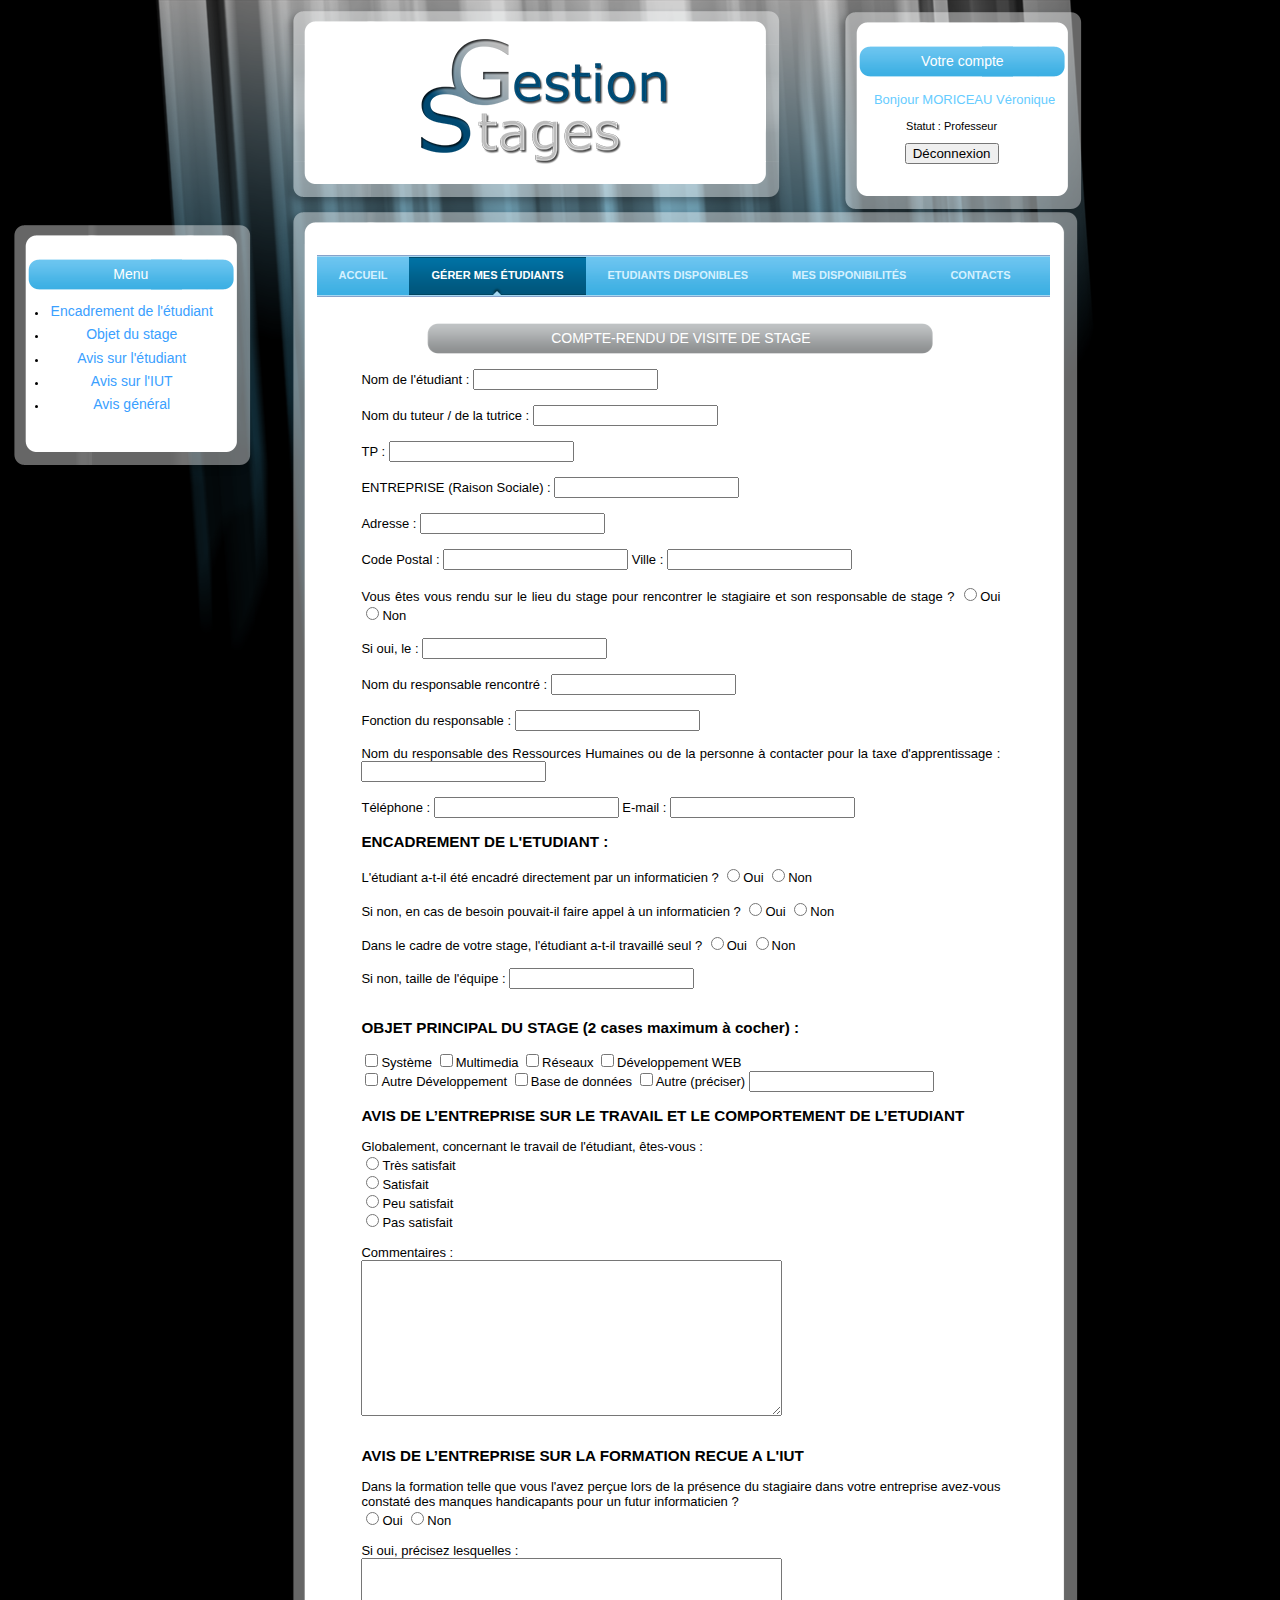
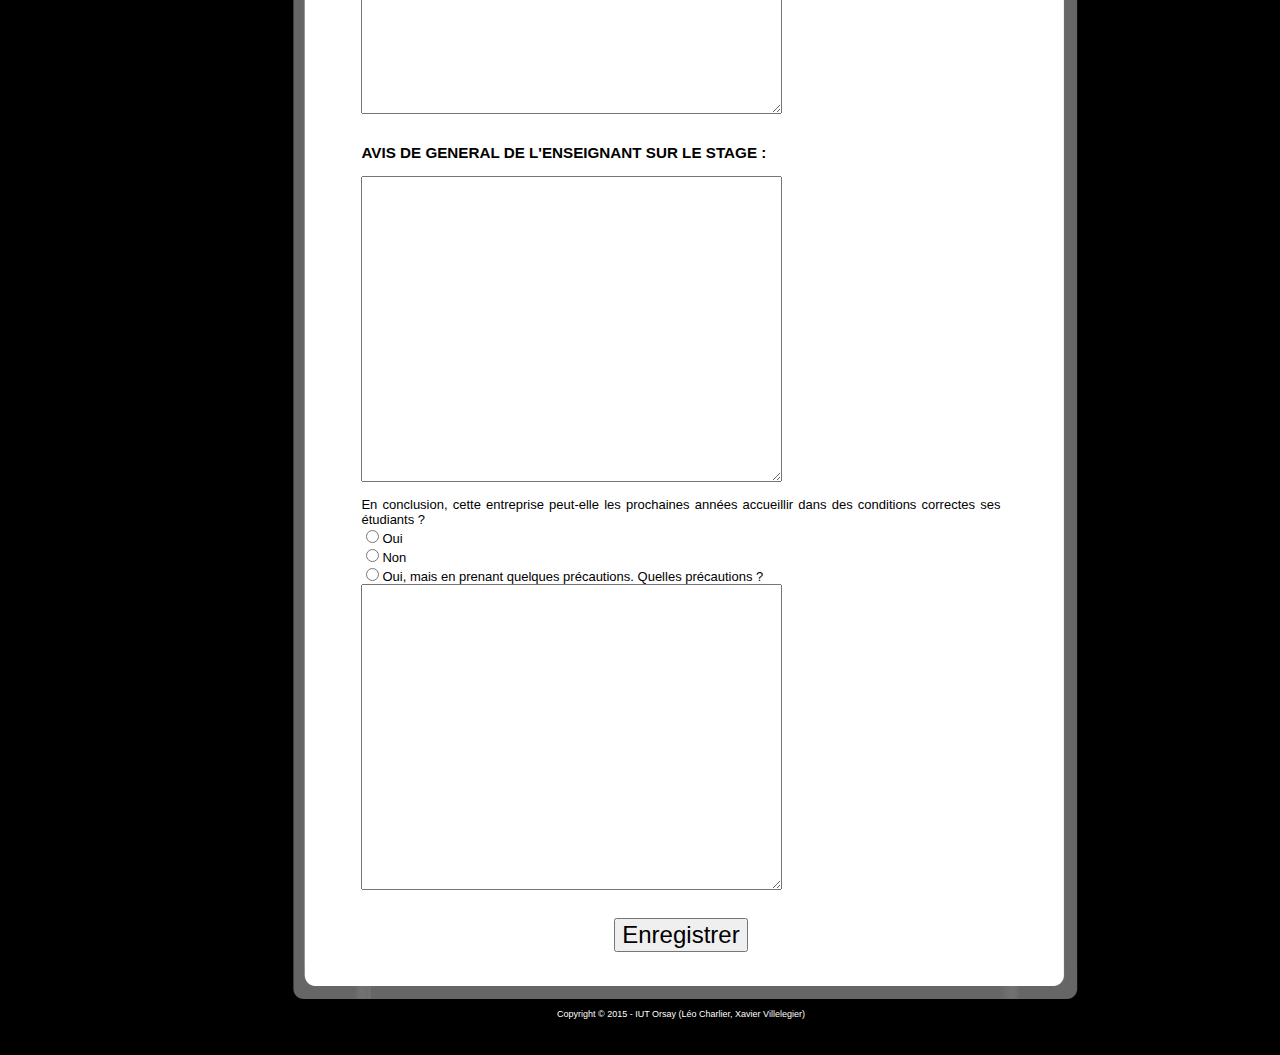
<file: vues/enseignant/formulaire_visite.html>
<!DOCTYPE html PUBLIC "-//W3C//DTD XHTML 1.0 Transitional//EN" "http://www.w3.org/TR/xhtml1/DTD/xhtml1-transitional.dtd">
<html xmlns="http://www.w3.org/1999/xhtml">
  <head> 
    <title>Gestion des stages - Accueil</title>
    <link href="../../style.css" rel="stylesheet" type="text/css" />
	<script src="../../js/jquery-1.11.1.min.js" type="text/javascript"></script>
	<meta http-equiv="Content-Type" content="text/html; charset=iso-8859-1" />
  </head>
  
  <body>
    <div class="ConteneurLogo"></div>
    <div class="ConteneurConnexion">
    	<div class="ConteneurHautPetit"></div>
		<div class="ConteneurPrincipalePetit">
			<div class="ConteneurPetitPlan">
				<div class="PlanMenu">Votre compte</div>
                <form method="post" action="deconnexion.php">
					<div class="TexteBonjour">
                    	<p>
							Bonjour MORICEAU V�ronique
						</p>
                    </div>
              
                    <p>
                    	Statut : Professeur
                    </p>
                    <p>
						<input name="Deconnexion" type="submit" value="D�connexion"/>
					</p>
                   
				</form>
			</div>
		</div>
		<div class="ConteneurBasPetit">
			
        </div>
    </div>
    <div class="menu">
		<div class="ConteneurHautPetit"></div>
		<div class="ConteneurPrincipalePetit">
			<div class="ConteneurPetitPlan">
				<div class="PlanMenu">Menu</div>
				<ul>
					<li><div class="TitrePlan"><a href="#encadrement">Encadrement de l'�tudiant</a></div></li>
					<li><div class="TitrePlan"><a href="#objet">Objet du stage</a></div></li>
					<li><div class="TitrePlan"><a href="#avisEtu">Avis sur l'�tudiant</a></div></li>
                    <li><div class="TitrePlan"><a href="#avisIUT">Avis sur l'IUT</a></div></li>
                    <li><div class="TitrePlan"><a href="#avisGeneral">Avis g�n�ral</a></div></li>
				</ul>
			</div>
		</div>
		<div class="ConteneurBasPetit"></div>
    </div>
    <div class="contenu_page">
		<div class="ConteneurHaut"></div>
		<div class="ConteneurPrincipale">
			<div class="Bleue">
				<div id="Ribbon">
					<ul>
						<li><a href="#">Accueil</a></li>
						<li><a href="#" class="PageActive">G�rer mes �tudiants</a></li>
						<li><a href="#">Etudiants disponibles</a></li>
						<li><a href="#">Mes disponibilit�s</a></li>
                        <li><a href="#">Contacts</a></li>
					</ul>
				</div>
			</div>
      
			<div class="ConteneurTexte">   
				<div class="TitrePartie" id="titre1">COMPTE-RENDU DE VISITE DE STAGE</div>
	<form method="get" action="faille.php">
		<p>
			<label for="NomEtudiant">Nom de l'�tudiant : </label>
				<input name="NomEtudiant" type="text"/>
			<br/>
            <br/>
				
			<label for="Tuteur">Nom du tuteur / de la tutrice : </label>
				<input name="Tuteur" type="text"/>
			<br/>
			<br/>
			
			<label for="TP">TP : </label>
				<input name="TP" type="text"/>
			<br/>
			<br/>
			
			
			<label for="NomEntreprise">ENTREPRISE (Raison Sociale) : </label>
				<input name="NomEntreprise" type="text"/>
			<br/>
			<br/>
			
			<label for="AdresseEntreprise">Adresse : </label>
				<input name="AdresseEntreprise" type="text"/>
			<br/>
			<br/>
			
			<label for="CPEntreprise">Code Postal : </label>
				<input name="CPEntreprise" type="text"/>
			
			<label for="VilleEntreprise">Ville : </label>
				<input name="VilleEntreprise" type="text"/>
			<br/>
			<br/>
			
			<label>Vous �tes vous rendu sur le lieu du stage pour rencontrer le stagiaire et son responsable de stage ? </label>
				<input name="StagiaireRencontre" type="radio" value="StagiaireRencontre"/><label for="StagiaireRencontre">Oui </label>
				<input name="StagiaireRencontre" type="radio" value="StagiaireNonRencontre"/><label for="StagiaireNonRencontre">Non </label>
			<br/>
			<br/>
			
			<label for="DateRencontre">Si oui, le : </label>
			<input name="DateRencontre" type="text"/>
			<br/>
			<br/>
			
			<label for="NomResponsable">Nom du responsable rencontr� : </label>
				<input name="NomResponsable" type="text"/>
            <br/>
            <br/>
			
			<label for="FonctionResponsable">Fonction du responsable : </label>
				<input name="FonctionResponsable" type="text"/>
			<br/>
			<br/>
			
			<label for="NomRH">Nom du responsable des Ressources Humaines ou de la personne � contacter pour la taxe d'apprentissage : </label>
				<input name="NomRH" type="text"/>
			<br/>
			<br/>
			
			<label for="TelRH">T�l�phone : </label>
				<input name="TelRH" type="text"/>
				
			<label for="MailRH">E-mail : </label>
				<input name="MailRH" type="text"/>
                
			<div id="encadrement"></div>
			<h3> ENCADREMENT DE L'ETUDIANT : </h3>
			
			<label>L'�tudiant a-t-il �t� encadr� directement par un informaticien ? </label>
				<input name="Informaticien" type="radio" value="Informaticien"/><label for="Informaticien">Oui </label>
				<input name="Informaticien" type="radio" value="NonInformaticien"/><label for="NonInformaticien">Non </label>
			<br/>
			<br/>
			
			<label>Si non, en cas de besoin pouvait-il faire appel � un informaticien ? </label>
				<input name="AppelInformaticien" type="radio" value="AppelInformaticien"/><label for="AppelInformaticien">Oui </label>
				<input name="AppelInformaticien" type="radio" value="NonAppelInformaticien"/><label for="NonAppelInformaticien">Non </label>
			<br/>
			<br/>
			
			<label>Dans le cadre de votre stage, l'�tudiant a-t-il travaill� seul ? </label>
				<input name="Equipe" type="radio" value="Seul"/><label for="Seul">Oui </label>
				<input name="Equipe" type="radio" value="Groupe"/><label for="Groupe">Non </label>
			<br/>
			<br/>
			
			<label for="TailleEquipe">Si non, taille de l'�quipe : </label>
				<input name="TailleEquipe" type="text"/>
			<br/>
			<br/>
			<div id="objet"></div>
			<h3> OBJET PRINCIPAL DU STAGE (2 cases maximum � cocher) : </h3>
			
				<input name="ObjetStage" type="checkbox" value="Systeme"/><label for="Systeme">Syst�me </label>
				<input name="ObjetStage" type="checkbox" value="Multimedia"/><label for="Multimedia">Multimedia </label>
				<input name="ObjetStage" type="checkbox" value="Reseaux"/><label for="Reseaux">R�seaux </label>
				<input name="ObjetStage" type="checkbox" value="DeveloppementWEB"/><label for="DeveloppementWEB">D�veloppement WEB </label> <br/>
				<input name="ObjetStage" type="checkbox" value="AutreDvpt"/><label for="AutreDvpt">Autre D�veloppement </label>
				<input name="ObjetStage" type="checkbox" value="BD"/><label for="BD">Base de donn�es </label>
				<input name="ObjetStage" type="checkbox" value="Autre"/><label for="Autre">Autre (pr�ciser) </label>
				<input name="ObjetStage" type="text"/>
			
            <div id="avisEtu"></div>
			<h3> AVIS DE L�ENTREPRISE SUR LE TRAVAIL ET LE COMPORTEMENT DE L�ETUDIANT </h3>
			
			<label>Globalement, concernant le travail de l'�tudiant, �tes-vous : </label> <br/>
				<input name="Satisfaction" type="radio" value="TresSatisfait"/><label for="TresSatisfait">Tr�s satisfait </label> <br/>
				<input name="Satisfaction" type="radio" value="Satisfait"/><label for="Satisfait">Satisfait </label> <br/>
				<input name="Satisfaction" type="radio" value="PeuSatisfait"/><label for="PeuSatisfait">Peu satisfait </label> <br/>
				<input name="Satisfaction" type="radio" value="PasSatisfait"/><label for="PasSatisfait">Pas satisfait </label> <br/>
			<br/>
			
			<label>Commentaires : </label> <br/>
				<textarea rows="10" cols="50"></textarea>
			<br/>
			<br/>
			
            <div id="avisIUT"></div>
			<h3> AVIS DE L�ENTREPRISE SUR LA FORMATION RECUE A L'IUT </h3>
			
			<label>Dans la formation telle que vous l'avez per�ue lors de la pr�sence du stagiaire dans votre entreprise avez-vous constat� des manques handicapants pour un futur informaticien ?</label>
            <br/>
				<input name="Manque" type="radio" value="Manque"/><label for="Manque">Oui </label>
				<input name="Manque" type="radio" value="PasDeManque"/><label for="PasDeManque">Non </label>
			<br/>
			<br/>
			
			<label>Si oui, pr�cisez lesquelles : </label> <br/>
				<textarea rows="10" cols="50"></textarea>
			<br/>
			<br/>
			
            <div id="avisGeneral"></div>
			<h3> AVIS DE GENERAL DE L'ENSEIGNANT SUR LE STAGE : </h3>
			
			<textarea rows="20" cols="50"></textarea>
			<br/>
			<br/>
			
			<label>En conclusion, cette entreprise peut-elle les prochaines ann�es accueillir dans des conditions correctes ses �tudiants ?</label> <br/>
				<input name="Accueil" type="radio" value="AccueilPossible"/><label for="AccueilPossible">Oui </label> <br/>
				<input name="Accueil" type="radio" value="AccueilImpossible"/><label for="AccueilImpossible">Non </label> <br/>
				<input name="Accueil" type="radio" value="AccueilSousCondition"/><label for="AccueilSousCondition">Oui, mais en prenant quelques pr�cautions. Quelles pr�cautions ?</label> <br/>
				<textarea rows="20" cols="50"></textarea>
			<br/>
			<br/>
		</p>

        <p style="text-align: center;">
			<input name="Enregistrer" type="submit" value="Enregistrer"/>
		</p>
	</form>
		</div>
		</div>
    
		<div class="ConteneurBas">
			<p>Copyright � 2015 - IUT Orsay (L�o Charlier, Xavier Villelegier)</p>
			<!--
            A enlever du commentaire quand la page sera valide CSS et XHTML
            <p>
				<a href="http://validator.w3.org/check?uri=referer"><img src="http://www.w3.org/Icons/valid-xhtml10" alt="Valid XHTML 1.0 Transitional" height="31" width="88" /></a>
				<a href="http://jigsaw.w3.org/css-validator/check/referer"><img style="border:0;width:88px;height:31px" src="http://jigsaw.w3.org/css-validator/images/vcss-blue" alt="CSS Valide !" /></a>
			</p>
            -->
		</div>
	</div>
    
    <!--Scripte pour que le menu verticale suive le scroll-->
	<script type="text/javascript">
		// listen for scroll
		var positionElementInPage = $('.menu').offset().top;
		$(window).scroll(
			function() {
				if ($(window).scrollTop() >= positionElementInPage) {
					// fixed
					$('.menu').addClass("floatable");
				} else {
					// relative
					$('.menu').removeClass("floatable");
				}
			}
		);
	</script>
  </body>
</html>
</file>
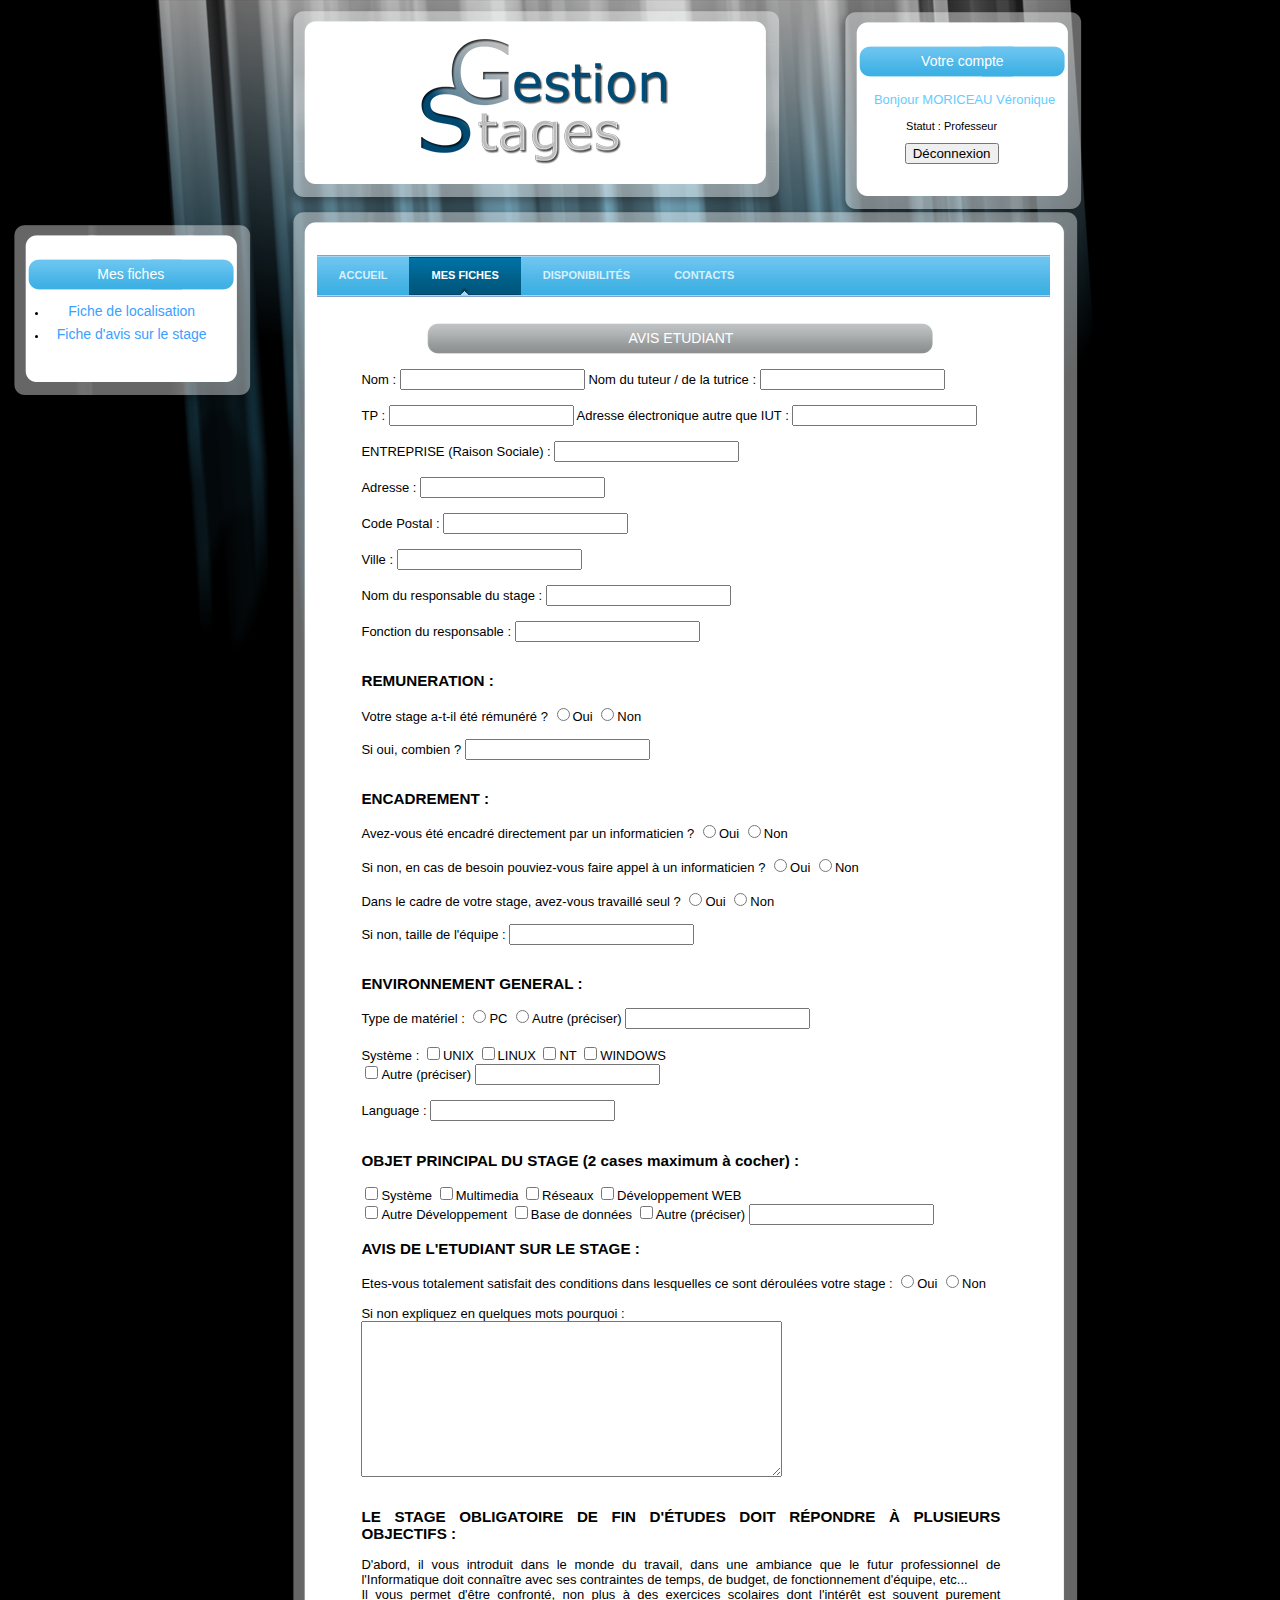
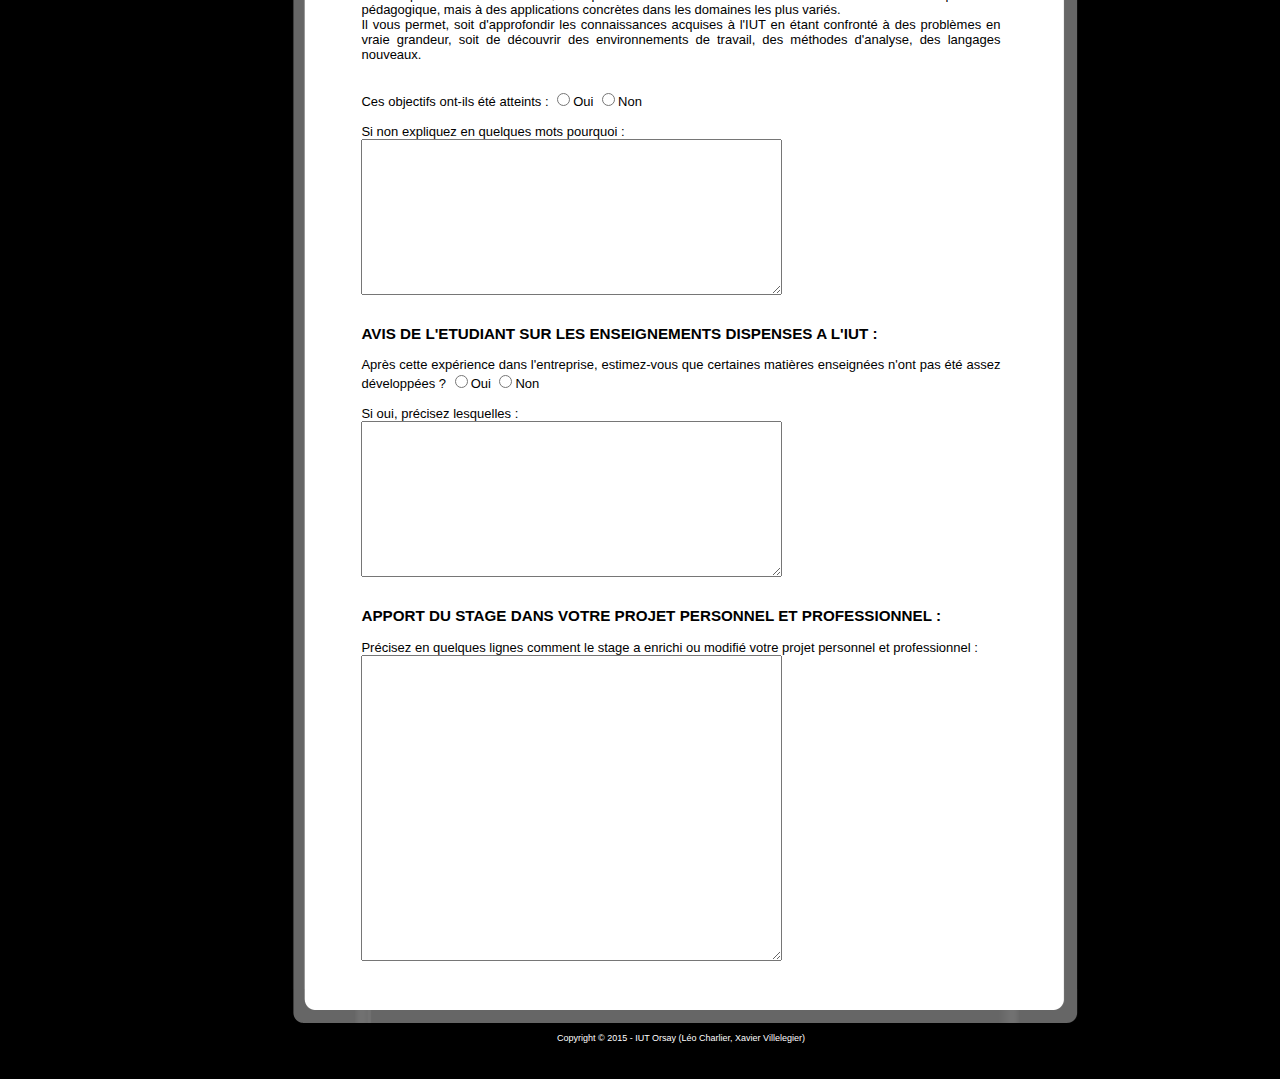
<file: vues/etudiant/page_fiche_avis.htm>
<!DOCTYPE html PUBLIC "-//W3C//DTD XHTML 1.0 Transitional//EN" "http://www.w3.org/TR/xhtml1/DTD/xhtml1-transitional.dtd">
<html xmlns="http://www.w3.org/1999/xhtml">
  <head> 
    <title>Gestion des stages - Accueil</title>
    <link href="../../style.css" rel="stylesheet" type="text/css" />
	<script src="../../js/jquery-1.11.1.min.js" type="text/javascript"></script>
	<meta http-equiv="Content-Type" content="text/html; charset=iso-8859-1" />
  </head>
  
  <body>
    <div class="ConteneurLogo"></div>
    <div class="ConteneurConnexion">
    	<div class="ConteneurHautPetit"></div>
		<div class="ConteneurPrincipalePetit">
			<div class="ConteneurPetitPlan">
				<div class="PlanMenu">Votre compte</div>
                <form method="post" action="connexion.php">
					<div class="TexteBonjour">
                    	<p>
							Bonjour MORICEAU V�ronique
						</p>
                    </div>
              
                    <p>
                    	Statut : Professeur
                    </p>
                    <p>
						<input name="Deconnexion" type="submit" value="D�connexion"/>
					</p>
                   
				</form>
			</div>
		</div>
		<div class="ConteneurBasPetit">
			
        </div>
    </div>
    <div class="menu">
		<div class="ConteneurHautPetit"></div>
		<div class="ConteneurPrincipalePetit">
			<div class="ConteneurPetitPlan">
				<div class="PlanMenu">Mes fiches</div>
				<ul>
					<li><div class="TitrePlan"><a href="page_fiche_localisation.htm">Fiche de localisation</a></div></li>
					<li><div class="TitrePlan"><a href="page_fiche_avis.htm">Fiche d'avis sur le stage</a></div></li>
				</ul>
			</div>
		</div>
		<div class="ConteneurBasPetit"></div>
    </div>
    <div class="contenu_page">
		<div class="ConteneurHaut"></div>
		<div class="ConteneurPrincipale">
			<div class="Bleue">
				<div id="Ribbon">
					<ul>
						<li><a href="#">Accueil</a></li>
						<li><a href="page_fiche_localisation.htm" class="PageActive">Mes fiches</a></li>
						<li><a href="#">Disponibilit�s</a></li>
						<li><a href="#">Contacts</a></li>
					</ul>
				</div>
			</div>
      
			<div class="ConteneurTexte">   
				<div class="TitrePartie" id="titre1">AVIS ETUDIANT</div>
					<form method="get" action="faille.php">
					<p>
						<label for="NomEtudiant">Nom : </label>
							<input name="NomEtudiant" type="text"/>
						
							
						<label for="Tuteur">Nom du tuteur / de la tutrice : </label>
							<input name="Tuteur" type="text"/>
						<br/>
						<br/>
						
						<label for="TP">TP : </label>
							<input name="TP" type="text"/>
						
						<label for="AdressePerso">Adresse �lectronique autre que IUT : </label>
							<input name="AdressePerso" type="text"/>
						<br/>
						<br/>
						
						<label for="NomEntreprise">ENTREPRISE (Raison Sociale) : </label>
							<input name="NomEntreprise" type="text"/>
						<br/>
						<br/>
						
						<label for="AdresseEntreprise">Adresse : </label>
							<input name="AdresseEntreprise" type="text"/>
						<br/>
						<br/>
						
						<label for="CPEntreprise">Code Postal : </label>
							<input name="CPEntreprise" type="text"/>
						<br/>
						<br/>
						
						<label for="VilleEntreprise">Ville : </label>
							<input name="VilleEntreprise" type="text"/>
						<br/>
						<br/>
						
						<label for="NomResponsable">Nom du responsable du stage : </label>
							<input name="NomResponsable" type="text"/>
						<br/>
						<br/>
						
						<label for="FonctionResponsable">Fonction du responsable : </label>
							<input name="FonctionResponsable" type="text"/>
						<br/>
						<br/>
						
						<div id="remuneration"> </div>
						<h3> REMUNERATION : </h3>
						
						<label>Votre stage a-t-il �t� r�mun�r� ? </label>
							<input name="Remuneration" type="radio" value="Remunere"/><label for="Remunere">Oui </label>
							<input name="Remuneration" type="radio" value="NonRemunere"/><label for="NonRemunere">Non </label>
						<br/>
						<br/>
						
						<label for="Salaire">Si oui, combien ? </label>
							<input name="Salaire" type="text"/>
						<br/>
						<br/>
						
						<div id="encadrement"> </div>
						<h3> ENCADREMENT : </h3>
						
						<label>Avez-vous �t� encadr� directement par un informaticien ? </label>
							<input name="Informaticien" type="radio" value="Informaticien"/><label for="Informaticien">Oui </label>
							<input name="Informaticien" type="radio" value="NonInformaticien"/><label for="NonInformaticien">Non </label>
						<br/>
						<br/>
						
						<label>Si non, en cas de besoin pouviez-vous faire appel � un informaticien ? </label>
							<input name="AppelInformaticien" type="radio" value="AppelInformaticien"/><label for="AppelInformaticien">Oui </label>
							<input name="AppelInformaticien" type="radio" value="NonAppelInformaticien"/><label for="NonAppelInformaticien">Non </label>
						<br/>
						<br/>
						
						<label>Dans le cadre de votre stage, avez-vous travaill� seul ? </label>
							<input name="Equipe" type="radio" value="Seul"/><label for="Seul">Oui </label>
							<input name="Equipe" type="radio" value="Groupe"/><label for="Groupe">Non </label>
						<br/>
						<br/>
						
						<label for="TailleEquipe">Si non, taille de l'�quipe : </label>
							<input name="TailleEquipe" type="text"/>
						<br/>
						<br/>
						
						<div id="environnement"> </div>
						<h3> ENVIRONNEMENT GENERAL : </h3>
						
						<label>Type de mat�riel : </label>
							<input name="Materiel" type="radio" value="PC"/><label for="PC">PC </label>
							<input name="Materiel" type="radio" value="Autre"/><label for="Autre">Autre (pr�ciser) </label>
							<input name="Materiel" type="text"/>
						<br/>
						<br/>
						
						<label>Syst�me : </label>
							<input name="Systeme" type="checkbox" value="UNIX"/><label for="UNIX">UNIX </label>
							<input name="Systeme" type="checkbox" value="LINUX"/><label for="LINUX">LINUX </label>
							<input name="Systeme" type="checkbox" value="NT"/><label for="UNIX">NT </label>
							<input name="Systeme" type="checkbox" value="WINDOWS"/><label for="LINUX">WINDOWS </label> <br/>
							<input name="Systeme" type="checkbox" value="Autre"/><label for="Autre">Autre (pr�ciser) </label>
							<input name="Systeme" type="text"/>
						<br/>
						<br/>
						
						<label for="Language">Language : </label>
							<input name="Language" type="text"/>
						<br/>
						<br/>
						
						<div id="objet"> </div>
						<h3> OBJET PRINCIPAL DU STAGE (2 cases maximum � cocher) : </h3>
						
							<input name="ObjetStage" type="checkbox" value="Systeme"/><label for="Systeme">Syst�me </label>
							<input name="ObjetStage" type="checkbox" value="Multimedia"/><label for="Multimedia">Multimedia </label>
							<input name="ObjetStage" type="checkbox" value="Reseaux"/><label for="Reseaux">R�seaux </label>
							<input name="ObjetStage" type="checkbox" value="DeveloppementWEB"/><label for="DeveloppementWEB">D�veloppement WEB </label> <br/>
							<input name="ObjetStage" type="checkbox" value="AutreDvpt"/><label for="AutreDvpt">Autre D�veloppement </label>
							<input name="ObjetStage" type="checkbox" value="BD"/><label for="BD">Base de donn�es </label>
							<input name="ObjetStage" type="checkbox" value="Autre"/><label for="Autre">Autre (pr�ciser) </label>
							<input name="ObjetStage" type="text"/>
						
						<div id="avis_stage"> </div>
						<h3> AVIS DE L'ETUDIANT SUR LE STAGE : </h3>
						
						<label>Etes-vous totalement satisfait des conditions dans lesquelles ce sont d�roul�es votre stage : </label>
							<input name="Satisfait" type="radio" value="Satisfait"/><label for="Satisfait">Oui </label>
							<input name="Satisfait" type="radio" value="NonSatisfait"/><label for="NonSatisfait">Non </label>
						<br/>
						<br/>
						
						<label>Si non expliquez en quelques mots pourquoi : </label> <br/>
							<textarea rows="10" cols="50"></textarea>
						<br/>
						<br/>
						
						<div id="objectif"> </div>
						<h3> LE STAGE OBLIGATOIRE DE FIN D'�TUDES DOIT R�PONDRE � PLUSIEURS OBJECTIFS : </h3>
						
						<p>D'abord, il vous introduit dans le monde du travail, dans une ambiance que le futur professionnel de
								l'Informatique doit conna�tre avec ses contraintes de temps, de budget, de fonctionnement d'�quipe, etc... <br/>
								Il vous permet d'�tre confront�, non plus � des exercices scolaires dont l'int�r�t est souvent purement
								p�dagogique, mais � des applications concr�tes dans les domaines les plus vari�s. <br/>
								Il vous permet, soit d'approfondir les connaissances acquises � l'IUT en �tant confront� � des probl�mes
								en vraie grandeur, soit de d�couvrir des environnements de travail, des m�thodes d'analyse, des langages
								nouveaux. <br/> 
						</p>
						<br/>
						
						<label>Ces objectifs ont-ils �t� atteints : </label>
							<input name="ObjectifAtteint" type="radio" value="ObjectifAtteint"/><label for="ObjectifAtteint">Oui </label>
							<input name="ObjectifAtteint" type="radio" value="ObjectifNonAtteint"/><label for="ObjectifNonAtteint">Non </label>
						<br/>
						<br/>
						
						<label>Si non expliquez en quelques mots pourquoi : </label> <br/>
							<textarea rows="10" cols="50"></textarea>
						<br/>
						<br/>
						
						<div id="avis_enseignement"> </div>
						<h3> AVIS DE L'ETUDIANT SUR LES ENSEIGNEMENTS DISPENSES A L'IUT : </h3>
						
						<label>Apr�s cette exp�rience dans l'entreprise, estimez-vous que certaines mati�res enseign�es n'ont pas �t� assez d�velopp�es ? </label>
							<input name="AvisIUT" type="radio" value="AvisIUTPositif"/><label for="AvisIUTPositif">Oui </label>
							<input name="AvisIUT" type="radio" value="AvisIUTNegatif"/><label for="AvisIUTNegatif">Non </label>
						<br/>
						<br/>
						
						<label>Si oui, pr�cisez lesquelles : </label> <br/>
							<textarea rows="10" cols="50"></textarea>
						<br/>
						<br/>
						
						<div id="apport"> </div>
						<h3> APPORT DU STAGE DANS VOTRE PROJET PERSONNEL ET PROFESSIONNEL : </h3>
						
						<label> Pr�cisez en quelques lignes comment le stage a enrichi ou modifi� votre projet personnel et professionnel :</label> <br/>
							<textarea rows="20" cols="50"></textarea>
						<br/>
						<br/>
						
						
					</p>
				</form>
			</div>
	</div>
    
		<div class="ConteneurBas">
			<p>Copyright � 2015 - IUT Orsay (L�o Charlier, Xavier Villelegier)</p>
			<!--
            A enlever du commentaire quand la page sera valide CSS et XHTML
            <p>
				<a href="http://validator.w3.org/check?uri=referer"><img src="http://www.w3.org/Icons/valid-xhtml10" alt="Valid XHTML 1.0 Transitional" height="31" width="88" /></a>
				<a href="http://jigsaw.w3.org/css-validator/check/referer"><img style="border:0;width:88px;height:31px" src="http://jigsaw.w3.org/css-validator/images/vcss-blue" alt="CSS Valide !" /></a>
			</p>
            -->
		</div>
	</div>
    
    <!--Scripte pour que le menu verticale suive le scroll-->
	<script type="text/javascript">
		// listen for scroll
		var positionElementInPage = $('.menu').offset().top;
		$(window).scroll(
			function() {
				if ($(window).scrollTop() >= positionElementInPage) {
					// fixed
					$('.menu').addClass("floatable");
				} else {
					// relative
					$('.menu').removeClass("floatable");
				}
			}
		);
	</script>
  </body>
</html>
</file>
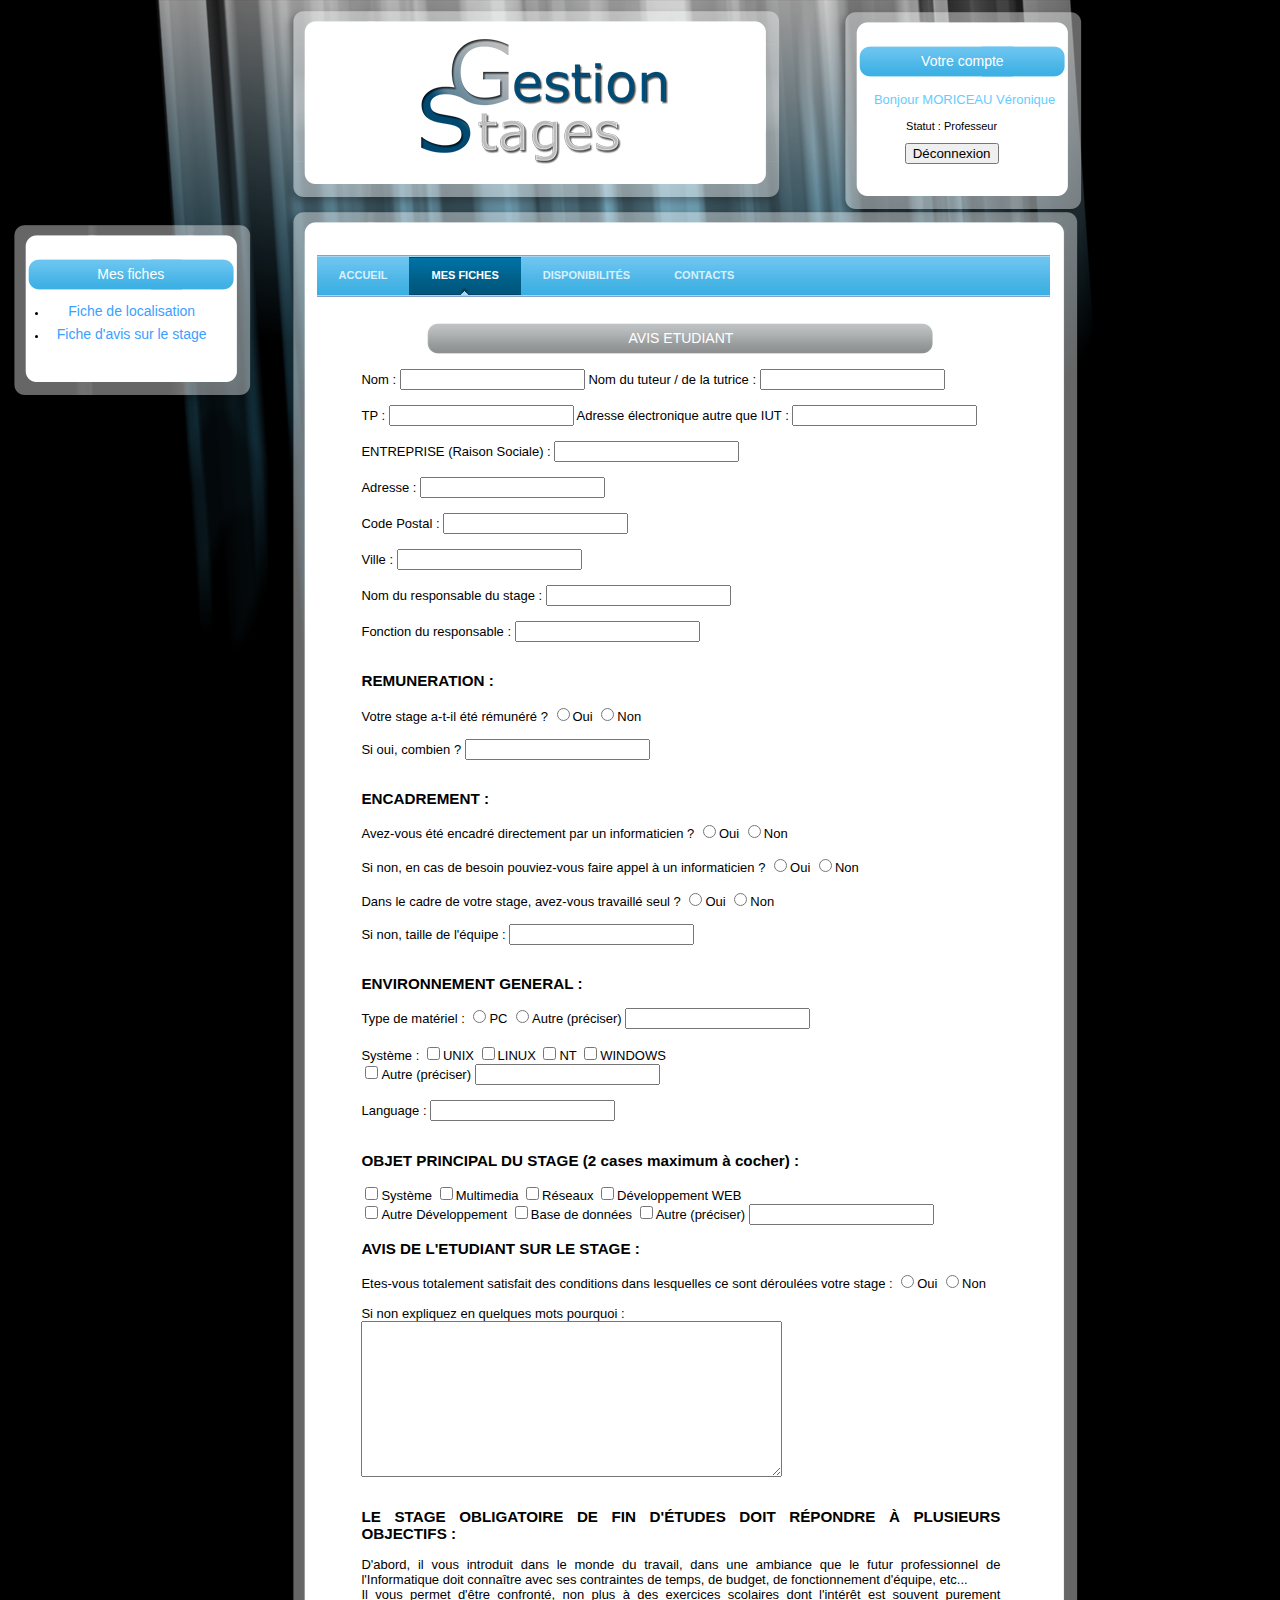
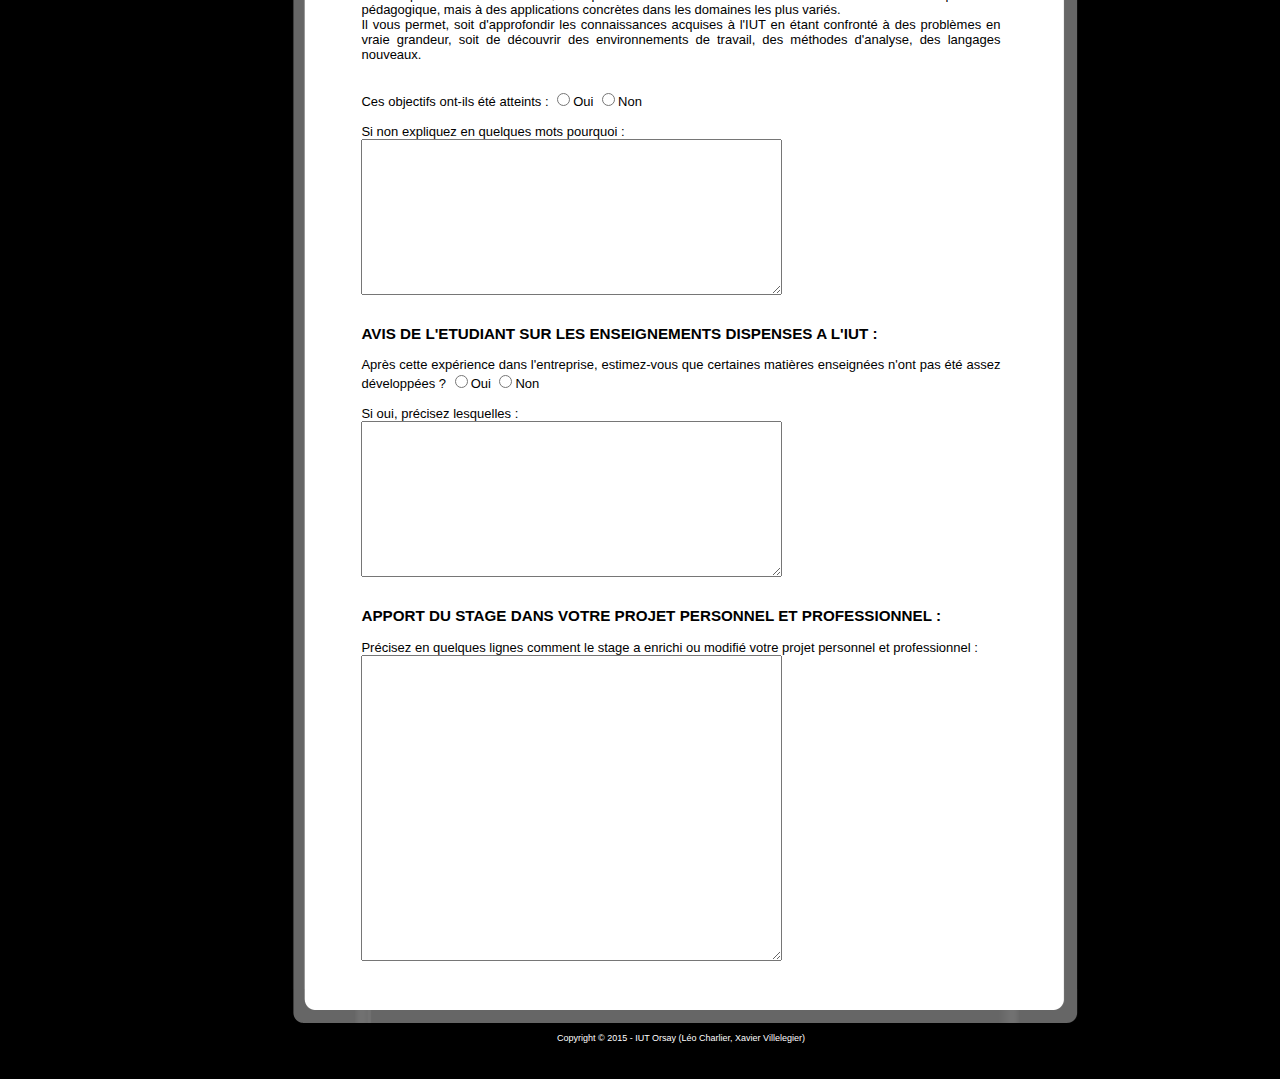
<file: vues/etudiant/page_fiche_avis.html>
<!DOCTYPE html PUBLIC "-//W3C//DTD XHTML 1.0 Transitional//EN" "http://www.w3.org/TR/xhtml1/DTD/xhtml1-transitional.dtd">
<html xmlns="http://www.w3.org/1999/xhtml">
  <head> 
    <title>Gestion des stages - Accueil</title>
    <link href="../../style.css" rel="stylesheet" type="text/css" />
	<script src="../../js/jquery-1.11.1.min.js" type="text/javascript"></script>
	<meta http-equiv="Content-Type" content="text/html; charset=iso-8859-1" />
  </head>
  
  <body>
    <div class="ConteneurLogo"></div>
    <div class="ConteneurConnexion">
    	<div class="ConteneurHautPetit"></div>
		<div class="ConteneurPrincipalePetit">
			<div class="ConteneurPetitPlan">
				<div class="PlanMenu">Votre compte</div>
                <form method="post" action="connexion.php">
					<div class="TexteBonjour">
                    	<p>
							Bonjour MORICEAU V�ronique
						</p>
                    </div>
              
                    <p>
                    	Statut : Professeur
                    </p>
                    <p>
						<input name="Deconnexion" type="submit" value="D�connexion"/>
					</p>
                   
				</form>
			</div>
		</div>
		<div class="ConteneurBasPetit">
			
        </div>
    </div>
    <div class="menu">
		<div class="ConteneurHautPetit"></div>
		<div class="ConteneurPrincipalePetit">
			<div class="ConteneurPetitPlan">
				<div class="PlanMenu">Mes fiches</div>
				<ul>
					<li><div class="TitrePlan"><a href="page_fiche_localisation.html">Fiche de localisation</a></div></li>
					<li><div class="TitrePlan"><a href="page_fiche_avis.html">Fiche d'avis sur le stage</a></div></li>
				</ul>
			</div>
		</div>
		<div class="ConteneurBasPetit"></div>
    </div>
    <div class="contenu_page">
		<div class="ConteneurHaut"></div>
		<div class="ConteneurPrincipale">
			<div class="Bleue">
				<div id="Ribbon">
					<ul>
						<li><a href="#">Accueil</a></li>
						<li><a href="page_fiche_localisation.html" class="PageActive">Mes fiches</a></li>
						<li><a href="#">Disponibilit�s</a></li>
						<li><a href="#">Contacts</a></li>
					</ul>
				</div>
			</div>
      
			<div class="ConteneurTexte">   
				<div class="TitrePartie" id="titre1">AVIS ETUDIANT</div>
					<form method="get" action="faille.php">
					<p>
						<label for="NomEtudiant">Nom : </label>
							<input name="NomEtudiant" type="text"/>
						
							
						<label for="Tuteur">Nom du tuteur / de la tutrice : </label>
							<input name="Tuteur" type="text"/>
						<br/>
						<br/>
						
						<label for="TP">TP : </label>
							<input name="TP" type="text"/>
						
						<label for="AdressePerso">Adresse �lectronique autre que IUT : </label>
							<input name="AdressePerso" type="text"/>
						<br/>
						<br/>
						
						<label for="NomEntreprise">ENTREPRISE (Raison Sociale) : </label>
							<input name="NomEntreprise" type="text"/>
						<br/>
						<br/>
						
						<label for="AdresseEntreprise">Adresse : </label>
							<input name="AdresseEntreprise" type="text"/>
						<br/>
						<br/>
						
						<label for="CPEntreprise">Code Postal : </label>
							<input name="CPEntreprise" type="text"/>
						<br/>
						<br/>
						
						<label for="VilleEntreprise">Ville : </label>
							<input name="VilleEntreprise" type="text"/>
						<br/>
						<br/>
						
						<label for="NomResponsable">Nom du responsable du stage : </label>
							<input name="NomResponsable" type="text"/>
						<br/>
						<br/>
						
						<label for="FonctionResponsable">Fonction du responsable : </label>
							<input name="FonctionResponsable" type="text"/>
						<br/>
						<br/>
						
						<div id="remuneration"> </div>
						<h3> REMUNERATION : </h3>
						
						<label>Votre stage a-t-il �t� r�mun�r� ? </label>
							<input name="Remuneration" type="radio" value="Remunere"/><label for="Remunere">Oui </label>
							<input name="Remuneration" type="radio" value="NonRemunere"/><label for="NonRemunere">Non </label>
						<br/>
						<br/>
						
						<label for="Salaire">Si oui, combien ? </label>
							<input name="Salaire" type="text"/>
						<br/>
						<br/>
						
						<div id="encadrement"> </div>
						<h3> ENCADREMENT : </h3>
						
						<label>Avez-vous �t� encadr� directement par un informaticien ? </label>
							<input name="Informaticien" type="radio" value="Informaticien"/><label for="Informaticien">Oui </label>
							<input name="Informaticien" type="radio" value="NonInformaticien"/><label for="NonInformaticien">Non </label>
						<br/>
						<br/>
						
						<label>Si non, en cas de besoin pouviez-vous faire appel � un informaticien ? </label>
							<input name="AppelInformaticien" type="radio" value="AppelInformaticien"/><label for="AppelInformaticien">Oui </label>
							<input name="AppelInformaticien" type="radio" value="NonAppelInformaticien"/><label for="NonAppelInformaticien">Non </label>
						<br/>
						<br/>
						
						<label>Dans le cadre de votre stage, avez-vous travaill� seul ? </label>
							<input name="Equipe" type="radio" value="Seul"/><label for="Seul">Oui </label>
							<input name="Equipe" type="radio" value="Groupe"/><label for="Groupe">Non </label>
						<br/>
						<br/>
						
						<label for="TailleEquipe">Si non, taille de l'�quipe : </label>
							<input name="TailleEquipe" type="text"/>
						<br/>
						<br/>
						
						<div id="environnement"> </div>
						<h3> ENVIRONNEMENT GENERAL : </h3>
						
						<label>Type de mat�riel : </label>
							<input name="Materiel" type="radio" value="PC"/><label for="PC">PC </label>
							<input name="Materiel" type="radio" value="Autre"/><label for="Autre">Autre (pr�ciser) </label>
							<input name="Materiel" type="text"/>
						<br/>
						<br/>
						
						<label>Syst�me : </label>
							<input name="Systeme" type="checkbox" value="UNIX"/><label for="UNIX">UNIX </label>
							<input name="Systeme" type="checkbox" value="LINUX"/><label for="LINUX">LINUX </label>
							<input name="Systeme" type="checkbox" value="NT"/><label for="UNIX">NT </label>
							<input name="Systeme" type="checkbox" value="WINDOWS"/><label for="LINUX">WINDOWS </label> <br/>
							<input name="Systeme" type="checkbox" value="Autre"/><label for="Autre">Autre (pr�ciser) </label>
							<input name="Systeme" type="text"/>
						<br/>
						<br/>
						
						<label for="Language">Language : </label>
							<input name="Language" type="text"/>
						<br/>
						<br/>
						
						<div id="objet"> </div>
						<h3> OBJET PRINCIPAL DU STAGE (2 cases maximum � cocher) : </h3>
						
							<input name="ObjetStage" type="checkbox" value="Systeme"/><label for="Systeme">Syst�me </label>
							<input name="ObjetStage" type="checkbox" value="Multimedia"/><label for="Multimedia">Multimedia </label>
							<input name="ObjetStage" type="checkbox" value="Reseaux"/><label for="Reseaux">R�seaux </label>
							<input name="ObjetStage" type="checkbox" value="DeveloppementWEB"/><label for="DeveloppementWEB">D�veloppement WEB </label> <br/>
							<input name="ObjetStage" type="checkbox" value="AutreDvpt"/><label for="AutreDvpt">Autre D�veloppement </label>
							<input name="ObjetStage" type="checkbox" value="BD"/><label for="BD">Base de donn�es </label>
							<input name="ObjetStage" type="checkbox" value="Autre"/><label for="Autre">Autre (pr�ciser) </label>
							<input name="ObjetStage" type="text"/>
						
						<div id="avis_stage"> </div>
						<h3> AVIS DE L'ETUDIANT SUR LE STAGE : </h3>
						
						<label>Etes-vous totalement satisfait des conditions dans lesquelles ce sont d�roul�es votre stage : </label>
							<input name="Satisfait" type="radio" value="Satisfait"/><label for="Satisfait">Oui </label>
							<input name="Satisfait" type="radio" value="NonSatisfait"/><label for="NonSatisfait">Non </label>
						<br/>
						<br/>
						
						<label>Si non expliquez en quelques mots pourquoi : </label> <br/>
							<textarea rows="10" cols="50"></textarea>
						<br/>
						<br/>
						
						<div id="objectif"> </div>
						<h3> LE STAGE OBLIGATOIRE DE FIN D'�TUDES DOIT R�PONDRE � PLUSIEURS OBJECTIFS : </h3>
						
						<p>D'abord, il vous introduit dans le monde du travail, dans une ambiance que le futur professionnel de
								l'Informatique doit conna�tre avec ses contraintes de temps, de budget, de fonctionnement d'�quipe, etc... <br/>
								Il vous permet d'�tre confront�, non plus � des exercices scolaires dont l'int�r�t est souvent purement
								p�dagogique, mais � des applications concr�tes dans les domaines les plus vari�s. <br/>
								Il vous permet, soit d'approfondir les connaissances acquises � l'IUT en �tant confront� � des probl�mes
								en vraie grandeur, soit de d�couvrir des environnements de travail, des m�thodes d'analyse, des langages
								nouveaux. <br/> 
						</p>
						<br/>
						
						<label>Ces objectifs ont-ils �t� atteints : </label>
							<input name="ObjectifAtteint" type="radio" value="ObjectifAtteint"/><label for="ObjectifAtteint">Oui </label>
							<input name="ObjectifAtteint" type="radio" value="ObjectifNonAtteint"/><label for="ObjectifNonAtteint">Non </label>
						<br/>
						<br/>
						
						<label>Si non expliquez en quelques mots pourquoi : </label> <br/>
							<textarea rows="10" cols="50"></textarea>
						<br/>
						<br/>
						
						<div id="avis_enseignement"> </div>
						<h3> AVIS DE L'ETUDIANT SUR LES ENSEIGNEMENTS DISPENSES A L'IUT : </h3>
						
						<label>Apr�s cette exp�rience dans l'entreprise, estimez-vous que certaines mati�res enseign�es n'ont pas �t� assez d�velopp�es ? </label>
							<input name="AvisIUT" type="radio" value="AvisIUTPositif"/><label for="AvisIUTPositif">Oui </label>
							<input name="AvisIUT" type="radio" value="AvisIUTNegatif"/><label for="AvisIUTNegatif">Non </label>
						<br/>
						<br/>
						
						<label>Si oui, pr�cisez lesquelles : </label> <br/>
							<textarea rows="10" cols="50"></textarea>
						<br/>
						<br/>
						
						<div id="apport"> </div>
						<h3> APPORT DU STAGE DANS VOTRE PROJET PERSONNEL ET PROFESSIONNEL : </h3>
						
						<label> Pr�cisez en quelques lignes comment le stage a enrichi ou modifi� votre projet personnel et professionnel :</label> <br/>
							<textarea rows="20" cols="50"></textarea>
						<br/>
						<br/>
						
						
					</p>
				</form>
			</div>
	</div>
    
		<div class="ConteneurBas">
			<p>Copyright � 2015 - IUT Orsay (L�o Charlier, Xavier Villelegier)</p>
			<!--
            A enlever du commentaire quand la page sera valide CSS et XHTML
            <p>
				<a href="http://validator.w3.org/check?uri=referer"><img src="http://www.w3.org/Icons/valid-xhtml10" alt="Valid XHTML 1.0 Transitional" height="31" width="88" /></a>
				<a href="http://jigsaw.w3.org/css-validator/check/referer"><img style="border:0;width:88px;height:31px" src="http://jigsaw.w3.org/css-validator/images/vcss-blue" alt="CSS Valide !" /></a>
			</p>
            -->
		</div>
	</div>
    
    <!--Scripte pour que le menu verticale suive le scroll-->
	<script type="text/javascript">
		// listen for scroll
		var positionElementInPage = $('.menu').offset().top;
		$(window).scroll(
			function() {
				if ($(window).scrollTop() >= positionElementInPage) {
					// fixed
					$('.menu').addClass("floatable");
				} else {
					// relative
					$('.menu').removeClass("floatable");
				}
			}
		);
	</script>
  </body>
</html>
</file>
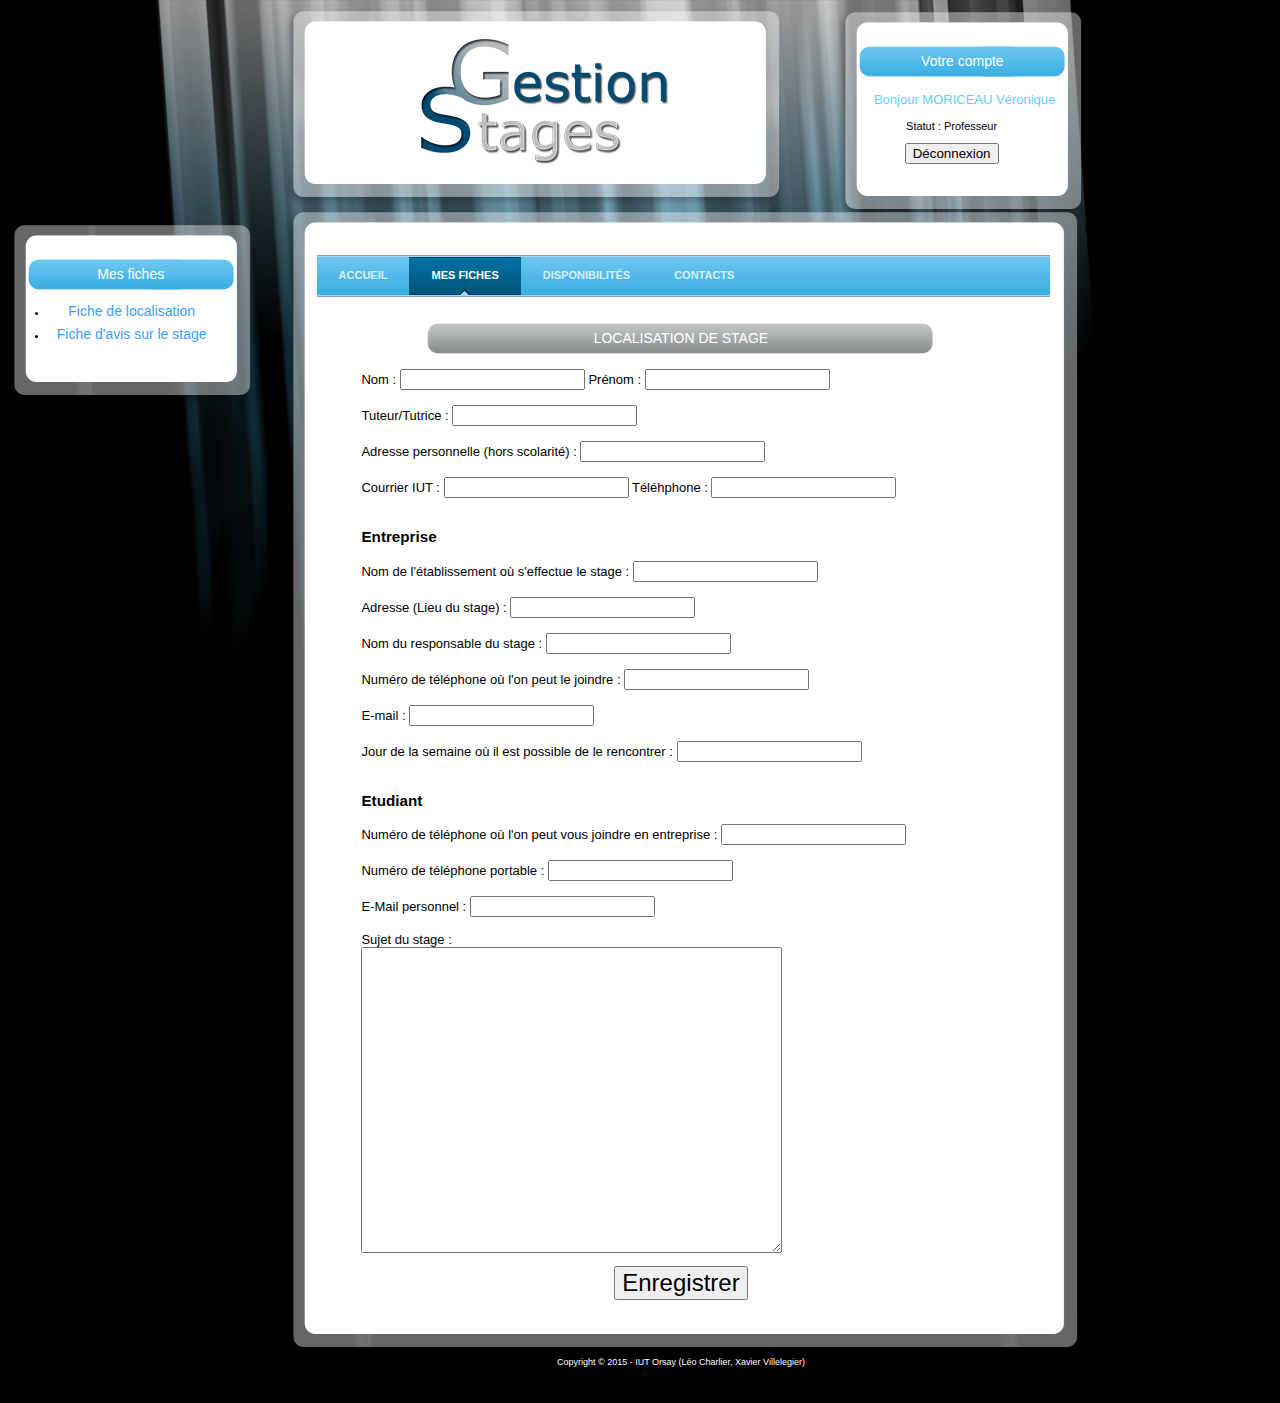
<file: vues/etudiant/page_fiche_localisation.htm>
<!DOCTYPE html PUBLIC "-//W3C//DTD XHTML 1.0 Transitional//EN" "http://www.w3.org/TR/xhtml1/DTD/xhtml1-transitional.dtd">
<html xmlns="http://www.w3.org/1999/xhtml">
  <head> 
    <title>Gestion des stages - Accueil</title>
    <link href="../../style.css" rel="stylesheet" type="text/css" />
	<script src="../../js/jquery-1.11.1.min.js" type="text/javascript"></script>
	<meta http-equiv="Content-Type" content="text/html; charset=iso-8859-1" />
  </head>
  
  <body>
    <div class="ConteneurLogo"></div>
    <div class="ConteneurConnexion">
    	<div class="ConteneurHautPetit"></div>
		<div class="ConteneurPrincipalePetit">
			<div class="ConteneurPetitPlan">
				<div class="PlanMenu">Votre compte</div>
                <form method="post" action="connexion.php">
					<div class="TexteBonjour">
                    	<p>
							Bonjour MORICEAU V�ronique
						</p>
                    </div>
              
                    <p>
                    	Statut : Professeur
                    </p>
                    <p>
						<input name="Deconnexion" type="submit" value="D�connexion"/>
					</p>
                   
				</form>
			</div>
		</div>
		<div class="ConteneurBasPetit">
			
        </div>
    </div>
    <div class="menu">
		<div class="ConteneurHautPetit"></div>
		<div class="ConteneurPrincipalePetit">
			<div class="ConteneurPetitPlan">
				<div class="PlanMenu">Mes fiches</div>
				<ul>
					<li><div class="TitrePlan"><a href="page_fiche_localisation.htm">Fiche de localisation</a></div></li>
					<li><div class="TitrePlan"><a href="page_fiche_avis.htm">Fiche d'avis sur le stage</a></div></li>
				</ul>
			</div>
		</div>
		<div class="ConteneurBasPetit"></div>
    </div>
    <div class="contenu_page">
		<div class="ConteneurHaut"></div>
		<div class="ConteneurPrincipale">
			<div class="Bleue">
				<div id="Ribbon">
					<ul>
						<li><a href="#">Accueil</a></li>
						<li><a href="page_fiche_localisation.htm" class="PageActive">Mes fiches</a></li>
						<li><a href="#">Disponibilit�s</a></li>
						<li><a href="#">Contacts</a></li>
					</ul>
				</div>
			</div>
      
			<div class="ConteneurTexte">   
				<div class="TitrePartie" id="titre1">LOCALISATION DE STAGE</div>
				<form method="get" action="faille.php">
				<p>
					<label for="NomEtudiant">Nom : </label>
						<input name="NomEtudiant" type="text"/>
					
					<label for="PrenomEtudiant">Pr�nom : </label>
						<input name="PrenomEtudiant" type="text"/>
					<br/>
					<br/>
						
					<label for="Tuteur">Tuteur/Tutrice : </label>
						<input name="Tuteur" type="text"/>
					<br/>
					<br/>
					
					<label for="AdresseEtudiant">Adresse personnelle (hors scolarit�) : </label>
						<input name="AdresseEtudiant" type="text"/>
					<br/>
					<br/>
					
					<label for="MailEtudiant">Courrier IUT : </label>
						<input name="Tuteur" type="text"/>
						
					<label for="TelFixe">T�l�hphone : </label>
						<input name="TelFixe" type="text"/>
					<br/>
					<br/>
					
					<div id="entreprise"> </div>
					<h3> Entreprise </h3>
					<label for="NomEntreprise">Nom de l'�tablissement o� s'effectue le stage : </label>
						<input name="NomEntreprise" type="text"/>
					<br/>
					<br/>
					
					<label for="AdresseEntreprise">Adresse (Lieu du stage) : </label>
						<input name="AdresseEntreprise" type="text"/>
					<br/>
					<br/>
					
					<label for="NomResponsable">Nom du responsable du stage : </label>
						<input name="NomResponsable" type="text"/>
					<br/>
					<br/>
					
					<label for="TelResponsable">Num�ro de t�l�phone o� l'on peut le joindre : </label>
						<input name="TelResponsable" type="text"/>
					<br/>
					<br/>
					
					<label for="MailResponsable">E-mail : </label>
						<input name="MailResponsable" type="text"/>
					<br/>
					<br/>
					
					<label for="JourRencontre">Jour de la semaine o� il est possible de le rencontrer : </label>
						<input name="JourRencontre" type="text"/>
					<br/>
					<br/>
					
					<div id="etudiant"> </div>
					<h3> Etudiant </h3>
					
					<label for="TelEntreprise">Num�ro de t�l�phone o� l'on peut vous joindre en entreprise : </label>
						<input name="TelEntreprise" type="text"/>
					<br/>
					<br/>
					
					<label for="TelEtudiant">Num�ro de t�l�phone portable : </label>
						<input name="TelEtudiant" type="text"/>
					<br/>
					<br/>
					
					<label for="MailPerso">E-Mail personnel : </label>
						<input name="MailPerso" type="text"/>
					<br/>
					<br/>
					
					<label>Sujet du stage : </label> <br/>
						<textarea rows="20" cols="50"></textarea>
					<br/>
					
				
					<p style="text-align: center;">
						<input name="Enregistrer" type="submit" value="Enregistrer"/>
					</p>
					
				</p>
				</form>
			</div>
	</div>
    
		<div class="ConteneurBas">
			<p>Copyright � 2015 - IUT Orsay (L�o Charlier, Xavier Villelegier)</p>
			<!--
            A enlever du commentaire quand la page sera valide CSS et XHTML
            <p>
				<a href="http://validator.w3.org/check?uri=referer"><img src="http://www.w3.org/Icons/valid-xhtml10" alt="Valid XHTML 1.0 Transitional" height="31" width="88" /></a>
				<a href="http://jigsaw.w3.org/css-validator/check/referer"><img style="border:0;width:88px;height:31px" src="http://jigsaw.w3.org/css-validator/images/vcss-blue" alt="CSS Valide !" /></a>
			</p>
            -->
		</div>
	</div>
    
    <!--Scripte pour que le menu verticale suive le scroll-->
	<script type="text/javascript">
		// listen for scroll
		var positionElementInPage = $('.menu').offset().top;
		$(window).scroll(
			function() {
				if ($(window).scrollTop() >= positionElementInPage) {
					// fixed
					$('.menu').addClass("floatable");
				} else {
					// relative
					$('.menu').removeClass("floatable");
				}
			}
		);
	</script>
  </body>
</html>
</file>
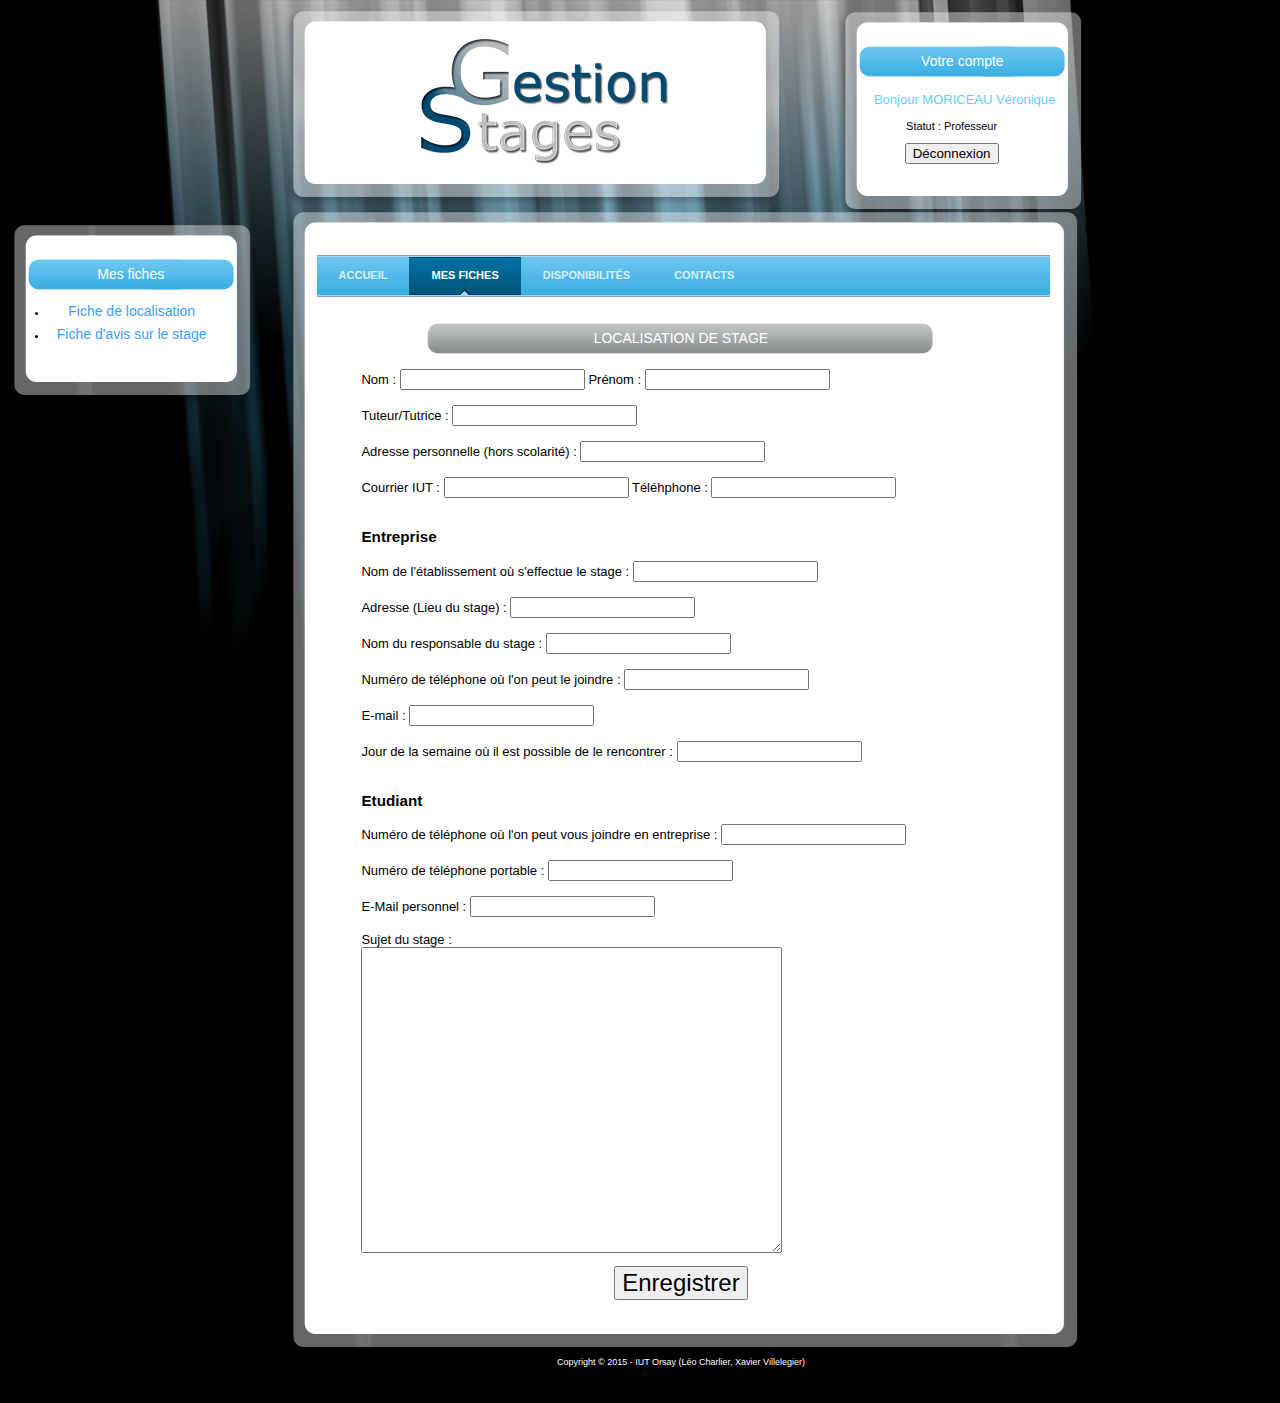
<file: vues/etudiant/page_fiche_localisation.html>
<!DOCTYPE html PUBLIC "-//W3C//DTD XHTML 1.0 Transitional//EN" "http://www.w3.org/TR/xhtml1/DTD/xhtml1-transitional.dtd">
<html xmlns="http://www.w3.org/1999/xhtml">
  <head> 
    <title>Gestion des stages - Accueil</title>
    <link href="../../style.css" rel="stylesheet" type="text/css" />
	<script src="../../js/jquery-1.11.1.min.js" type="text/javascript"></script>
	<meta http-equiv="Content-Type" content="text/html; charset=iso-8859-1" />
  </head>
  
  <body>
    <div class="ConteneurLogo"></div>
    <div class="ConteneurConnexion">
    	<div class="ConteneurHautPetit"></div>
		<div class="ConteneurPrincipalePetit">
			<div class="ConteneurPetitPlan">
				<div class="PlanMenu">Votre compte</div>
                <form method="post" action="connexion.php">
					<div class="TexteBonjour">
                    	<p>
							Bonjour MORICEAU V�ronique
						</p>
                    </div>
              
                    <p>
                    	Statut : Professeur
                    </p>
                    <p>
						<input name="Deconnexion" type="submit" value="D�connexion"/>
					</p>
                   
				</form>
			</div>
		</div>
		<div class="ConteneurBasPetit">
			
        </div>
    </div>
    <div class="menu">
		<div class="ConteneurHautPetit"></div>
		<div class="ConteneurPrincipalePetit">
			<div class="ConteneurPetitPlan">
				<div class="PlanMenu">Mes fiches</div>
				<ul>
					<li><div class="TitrePlan"><a href="page_fiche_localisation.html">Fiche de localisation</a></div></li>
					<li><div class="TitrePlan"><a href="page_fiche_avis.html">Fiche d'avis sur le stage</a></div></li>
				</ul>
			</div>
		</div>
		<div class="ConteneurBasPetit"></div>
    </div>
    <div class="contenu_page">
		<div class="ConteneurHaut"></div>
		<div class="ConteneurPrincipale">
			<div class="Bleue">
				<div id="Ribbon">
					<ul>
						<li><a href="#">Accueil</a></li>
						<li><a href="page_fiche_localisation.html" class="PageActive">Mes fiches</a></li>
						<li><a href="#">Disponibilit�s</a></li>
						<li><a href="#">Contacts</a></li>
					</ul>
				</div>
			</div>
      
			<div class="ConteneurTexte">   
				<div class="TitrePartie" id="titre1">LOCALISATION DE STAGE</div>
				<form method="get" action="faille.php">
				<p>
					<label for="NomEtudiant">Nom : </label>
						<input name="NomEtudiant" type="text"/>
					
					<label for="PrenomEtudiant">Pr�nom : </label>
						<input name="PrenomEtudiant" type="text"/>
					<br/>
					<br/>
						
					<label for="Tuteur">Tuteur/Tutrice : </label>
						<input name="Tuteur" type="text"/>
					<br/>
					<br/>
					
					<label for="AdresseEtudiant">Adresse personnelle (hors scolarit�) : </label>
						<input name="AdresseEtudiant" type="text"/>
					<br/>
					<br/>
					
					<label for="MailEtudiant">Courrier IUT : </label>
						<input name="Tuteur" type="text"/>
						
					<label for="TelFixe">T�l�hphone : </label>
						<input name="TelFixe" type="text"/>
					<br/>
					<br/>
					
					<div id="entreprise"> </div>
					<h3> Entreprise </h3>
					<label for="NomEntreprise">Nom de l'�tablissement o� s'effectue le stage : </label>
						<input name="NomEntreprise" type="text"/>
					<br/>
					<br/>
					
					<label for="AdresseEntreprise">Adresse (Lieu du stage) : </label>
						<input name="AdresseEntreprise" type="text"/>
					<br/>
					<br/>
					
					<label for="NomResponsable">Nom du responsable du stage : </label>
						<input name="NomResponsable" type="text"/>
					<br/>
					<br/>
					
					<label for="TelResponsable">Num�ro de t�l�phone o� l'on peut le joindre : </label>
						<input name="TelResponsable" type="text"/>
					<br/>
					<br/>
					
					<label for="MailResponsable">E-mail : </label>
						<input name="MailResponsable" type="text"/>
					<br/>
					<br/>
					
					<label for="JourRencontre">Jour de la semaine o� il est possible de le rencontrer : </label>
						<input name="JourRencontre" type="text"/>
					<br/>
					<br/>
					
					<div id="etudiant"> </div>
					<h3> Etudiant </h3>
					
					<label for="TelEntreprise">Num�ro de t�l�phone o� l'on peut vous joindre en entreprise : </label>
						<input name="TelEntreprise" type="text"/>
					<br/>
					<br/>
					
					<label for="TelEtudiant">Num�ro de t�l�phone portable : </label>
						<input name="TelEtudiant" type="text"/>
					<br/>
					<br/>
					
					<label for="MailPerso">E-Mail personnel : </label>
						<input name="MailPerso" type="text"/>
					<br/>
					<br/>
					
					<label>Sujet du stage : </label> <br/>
						<textarea rows="20" cols="50"></textarea>
					<br/>
					
				
					<p style="text-align: center;">
						<input name="Enregistrer" type="submit" value="Enregistrer"/>
					</p>
					
				</p>
				</form>
			</div>
	</div>
    
		<div class="ConteneurBas">
			<p>Copyright � 2015 - IUT Orsay (L�o Charlier, Xavier Villelegier)</p>
			<!--
            A enlever du commentaire quand la page sera valide CSS et XHTML
            <p>
				<a href="http://validator.w3.org/check?uri=referer"><img src="http://www.w3.org/Icons/valid-xhtml10" alt="Valid XHTML 1.0 Transitional" height="31" width="88" /></a>
				<a href="http://jigsaw.w3.org/css-validator/check/referer"><img style="border:0;width:88px;height:31px" src="http://jigsaw.w3.org/css-validator/images/vcss-blue" alt="CSS Valide !" /></a>
			</p>
            -->
		</div>
	</div>
    
    <!--Scripte pour que le menu verticale suive le scroll-->
	<script type="text/javascript">
		// listen for scroll
		var positionElementInPage = $('.menu').offset().top;
		$(window).scroll(
			function() {
				if ($(window).scrollTop() >= positionElementInPage) {
					// fixed
					$('.menu').addClass("floatable");
				} else {
					// relative
					$('.menu').removeClass("floatable");
				}
			}
		);
	</script>
  </body>
</html>
</file>
<file: style.css>
@charset "iso-8859-1";

/* -- BODY -- */
body {
    margin:0;
    padding:0;
    background-color:#000000;
    background-image:url(images/fond.png);
    background-position:top;
    background-repeat:no-repeat;
    font-family:Verdana, Arial, Helvetica, sans-serif;
    font-size: 14px;
	
}



/* -- Lien Normaux -- */
a {
}

a:link {
    color: #3aa0ff;
    text-decoration: none
}

a:hover {
    color: #3aa0ff;
    text-decoration: underline
}

a:visited {
    color: #3aa0ff;
    text-decoration: none
}

a:active {
    text-decoration: none
}  



/* -- Conteneur -- */
.ConteneurLogo {
	visibility:visible;
    width: 800px;
    height: 200px;
    margin:8px auto auto 22%;
	float:none;
    padding:0;
    background-image: url(images/logo2.png);
	background-repeat:no-repeat;
}

.ConteneurConnexion {
    width: 250px;
    height: 200px;
    margin:-16.5% 15.5% 0 auto;
}

.TexteBonjour p {
    font-size: 13px;
    color:#66CCFF;
    text-align: center;
	text-indent:2em;
}

  

.ConteneurHaut {
    width:80%;
    height: 35px;
	
    background-image: url(images/top.png);
	background-size: contain;
	background-position:bottom;
	background-repeat:no-repeat;
}

.ConteneurBas {
    width:80%;
    height: 55px;
    padding-top: 35px;
    background-image:url(images/bottom.png);
	background-size: contain;
    background-position:top;
    background-repeat:no-repeat;
}  


.ConteneurBas p {
    font-size: 9px;
    color:#fff;
    text-align: center;
}

.ConteneurPrincipale {
    background-image:url(images/middle.png);
    background-repeat:repeat-y;
	background-size: contain;
    overflow:hidden;
    width:80%
}

.ConteneurPrincipale p input[type=submit]
{
   text-align: center;
   font-size: 24px;
}

.ConteneurHautPetit {
    width: 250px;
    height: 25px;
	margin-left:1%;
	margin-top:5%;
    background-image: url(images/top_little.png);
}

.ConteneurBasPetit {
    width: 250px;
    height: 55px;
	margin-left:1.4%;
    background-image:url(images/bottom_little.png);
    background-repeat:no-repeat;
	text-align:center;
}  

.ConteneurPrincipalePetit {
    background-image:url(images/middle_little.png);
    background-repeat:repeat-y;
	margin-left:1%;
    overflow:hidden;
    width:250px;
}

.menu {
	float:left;
	display:block;
	
	
}

.menu.floatable {
	position:fixed;
	top:0;
}

.contenu_page {
	margin-left:22%;
	
}

.ConteneurTexte { 
    font-size:13px;
    margin-left:10%;
    margin-top:3%;
	text-align:justify;
    width:80%;
}

.ConteneurPetitPlan {
    font-size:11px;
	text-align:center;
    margin-left:2%;
    margin-top:2%;
	width:225px;
}

.TitrePartie {
    background-image:url(images/title_article.png);
	background-size:100% 100%;
	background-repeat:no-repeat;
    color:#FFFFFF;
    height:35px;
    line-height:35px;
    margin-bottom:5px;
	margin-left:10%;
    margin-top:10px;
    text-align:center;
    font-size:14px;
    width:80%;
}

.PlanMenu {
    background-image:url(images/title_small_article.png);
    color:#FFFFFF;
    height:35px;
    line-height:35px;
    margin-bottom:5px;
	margin-left:9%;
    margin-top:10px;
    text-align:center;
    font-size:14px;
    width:206px;
} 

.TitrePlan {
    font-size:14px;
    color:#3aa0ff;
	padding-right:9%;
	padding-bottom:4%;
}



.Bleue #Ribbon {
    position:relative;
    display:block;
    height:42px;
    font-size:11px;
    font-weight:bold;
	background-image:url(images/ribbon.png);
	background-repeat:repeat;
	background-size:cover
	background-position:top left;
    font-family:Arial,Verdana,Helvitica,sans-serif;
    text-transform:uppercase;
    margin-left:35px;
    margin-right:30px;
    margin-top:5px;
	text-align:center;
}

.Bleue #Ribbon ul {
    padding:0;
	text-align:center;
    list-style-type:none;
    width:100%;
	background-image:url(images/ribbon.png);
	background-repeat:repeat;
	background-position:top left;
}

.Bleue #Ribbon ul li {
    display:block;
    margin:0 1px 0 0;
	width:100%;
	background-image:url(images/ribbon.png);
	background-repeat:repeat;
	background-position:top left;
}

.Bleue #Ribbon ul li a {
    display:block;
    float:left;
    color:#D5F1FF;
    text-decoration:none;
    padding:14px 22px 0 22px;
    height:28px;
	
	background-image:url(images/ribbon.png);
	background-repeat:repeat;
	background-position:top left;
}

.Bleue #Ribbon ul li a:hover,.Bleue #Ribbon ul li a.PageActive {
    color:#fff;
    background: url(images/ribbon_button.png) no-repeat top center,
				url(images/ribbon.png) repeat top left;
}


.SansBordure {
    border: none;
}

@media only screen and (max-width: 1200px) {
    .ConteneurLogo {
		visibility:hidden;
	}
	
	.menu {
		display:none;
	}
	
	.contenu_page {
	margin-left:5%;
	width:100%;
	
}

.ConteneurHaut {
	background-size:cover;
	
	
}
}

@media only screen and (max-width: 1000px) {
	.ConteneurHaut {
	background-size:contain;
	
	
}
}

@media only screen and (max-width: 1100px) {
	
	.Bleue #Ribbon {
    display:inline-block;
	width:86%;
	background-image:none;
	margin-left:3%;
	
    
}



.ConteneurTexte { 
    margin-top:200px;
	
}
.Bleue #Ribbon ul li a {
	width:98%;
}


}
</file>
